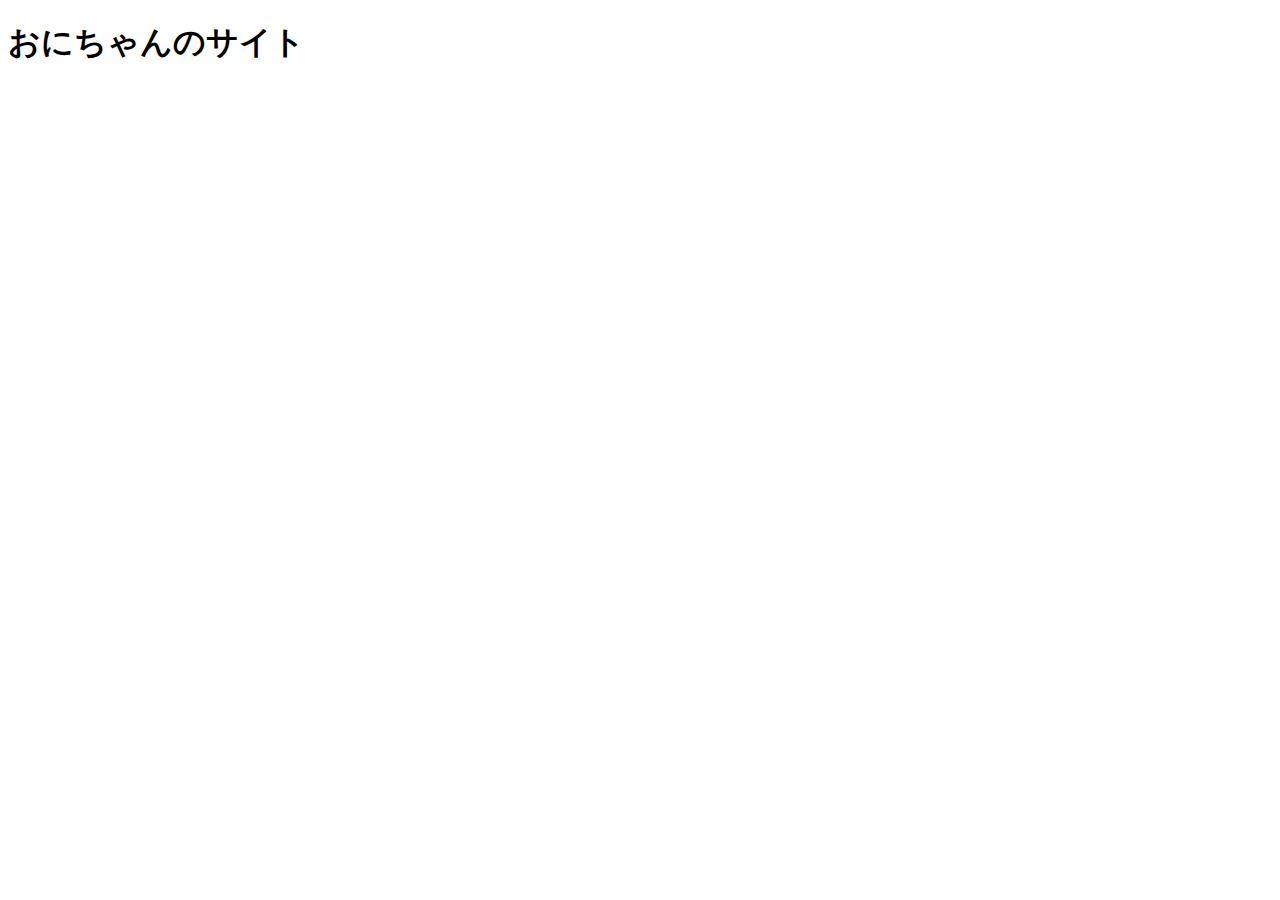
<file: index.html>
<!DOCTYPE html>
<html lang="ja">
    <head>
        <title>おにちゃんのサービス一覧</title>
        <meta charset="utf-8">
        <meta name="msapplication-square70x70logo" content="/site-tile-70x70.png">
<meta name="msapplication-square150x150logo" content="/site-tile-150x150.png">
<meta name="msapplication-wide310x150logo" content="/site-tile-310x150.png">
<meta name="msapplication-square310x310logo" content="/site-tile-310x310.png">
<meta name="msapplication-TileColor" content="#0078d7">
<link rel="shortcut icon" type="image/vnd.microsoft.icon" href="/icon/favicon.ico">
<link rel="icon" type="image/vnd.microsoft.icon" href="/icon/favicon.ico">
<link rel="apple-touch-icon" sizes="57x57" href="/icon/apple-touch-icon-57x57.png">
<link rel="apple-touch-icon" sizes="60x60" href="/icon/apple-touch-icon-60x60.png">
<link rel="apple-touch-icon" sizes="72x72" href="/icon/apple-touch-icon-72x72.png">
<link rel="apple-touch-icon" sizes="76x76" href="/icon/apple-touch-icon-76x76.png">
<link rel="apple-touch-icon" sizes="114x114" href="/icon/apple-touch-icon-114x114.png">
<link rel="apple-touch-icon" sizes="120x120" href="/icon/apple-touch-icon-120x120.png">
<link rel="apple-touch-icon" sizes="144x144" href="/icon/apple-touch-icon-144x144.png">
<link rel="apple-touch-icon" sizes="152x152" href="/icon/apple-touch-icon-152x152.png">
<link rel="apple-touch-icon" sizes="180x180" href="/icon/apple-touch-icon-180x180.png">
<link rel="icon" type="image/png" sizes="36x36" href="/icon/android-chrome-36x36.png">
<link rel="icon" type="image/png" sizes="48x48" href="/icon/android-chrome-48x48.png">
<link rel="icon" type="image/png" sizes="72x72" href="/icon/android-chrome-72x72.png">
<link rel="icon" type="image/png" sizes="96x96" href="/icon/android-chrome-96x96.png">
<link rel="icon" type="image/png" sizes="128x128" href="/icon/android-chrome-128x128.png">
<link rel="icon" type="image/png" sizes="144x144" href="/icon/android-chrome-144x144.png">
<link rel="icon" type="image/png" sizes="152x152" href="/icon/android-chrome-152x152.png">
<link rel="icon" type="image/png" sizes="192x192" href="/icon/android-chrome-192x192.png">
<link rel="icon" type="image/png" sizes="256x256" href="/icon/android-chrome-256x256.png">
<link rel="icon" type="image/png" sizes="384x384" href="/icon/android-chrome-384x384.png">
<link rel="icon" type="image/png" sizes="512x512" href="/icon/android-chrome-512x512.png">
<link rel="icon" type="image/png" sizes="36x36" href="/icon/icon-36x36.png">
<link rel="icon" type="image/png" sizes="48x48" href="/icon/icon-48x48.png">
<link rel="icon" type="image/png" sizes="72x72" href="/icon/icon-72x72.png">
<link rel="icon" type="image/png" sizes="96x96" href="/icon/icon-96x96.png">
<link rel="icon" type="image/png" sizes="128x128" href="/icon/icon-128x128.png">
<link rel="icon" type="image/png" sizes="144x144" href="/icon/icon-144x144.png">
<link rel="icon" type="image/png" sizes="152x152" href="/icon/icon-152x152.png">
<link rel="icon" type="image/png" sizes="160x160" href="/icon/icon-160x160.png">
<link rel="icon" type="image/png" sizes="192x192" href="/icon/icon-192x192.png">
<link rel="icon" type="image/png" sizes="196x196" href="/icon/icon-196x196.png">
<link rel="icon" type="image/png" sizes="256x256" href="/icon/icon-256x256.png">
<link rel="icon" type="image/png" sizes="384x384" href="/icon/icon-384x384.png">
<link rel="icon" type="image/png" sizes="512x512" href="/icon/icon-512x512.png">
<link rel="icon" type="image/png" sizes="16x16" href="/icon/icon-16x16.png">
<link rel="icon" type="image/png" sizes="24x24" href="/icon/icon-24x24.png">
<link rel="icon" type="image/png" sizes="32x32" href="/icon/icon-32x32.png">
<link rel="manifest" href="/icon/manifest.json">
<link rel="stylesheet" href="/css/index.css">
    </head>
    <body>
<header>
    <h1>おにちゃんのサイト</h1>
</header>
    </body>
</html>
</file>
<file: css/index.css>
/**おにぎりのサイト専用**/
</file>
